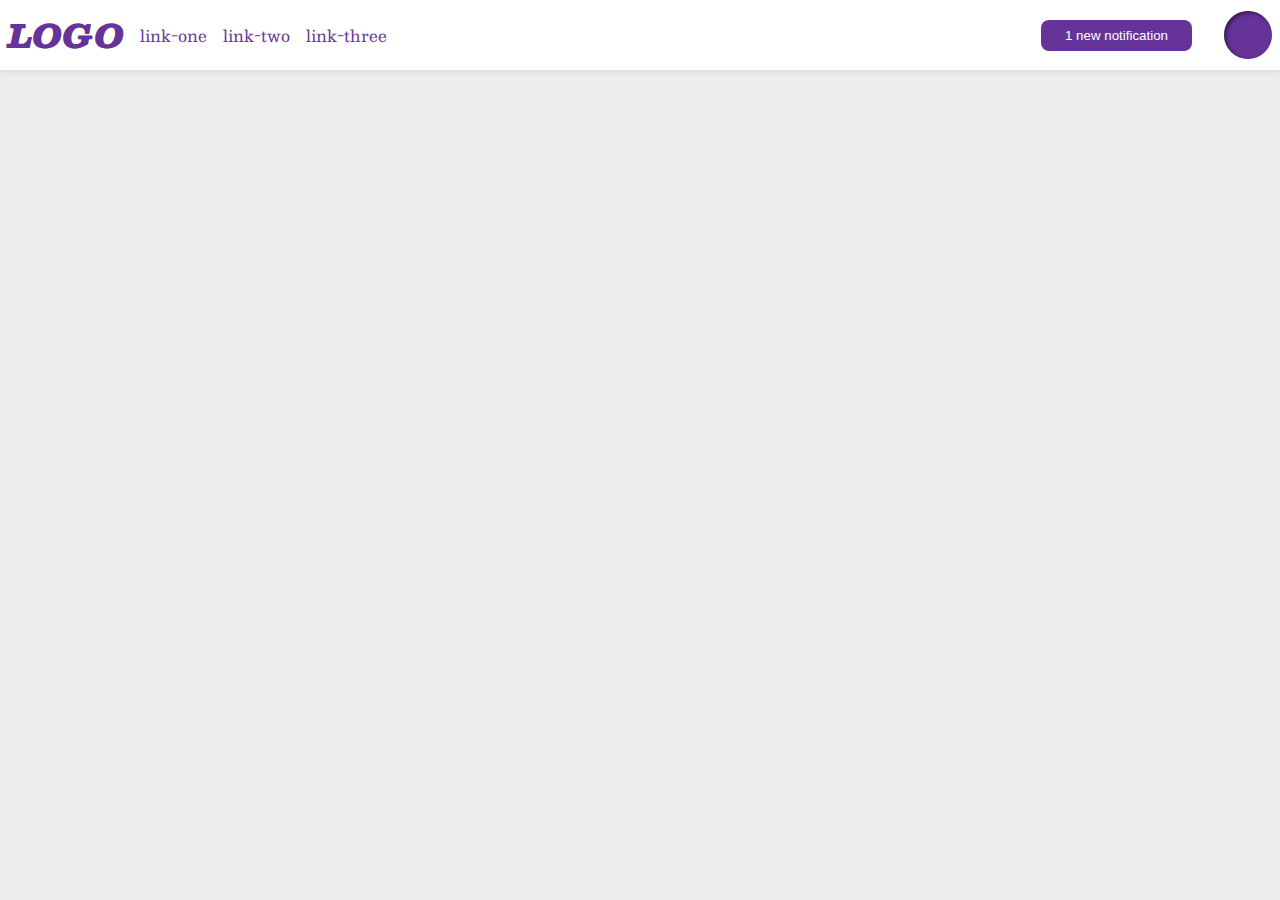
<file: flex/03-flex-header-2/index.html>
<!DOCTYPE html>
<html lang="en">
  <head>
    <meta charset="UTF-8">
    <meta http-equiv="X-UA-Compatible" content="IE=edge">
    <meta name="viewport" content="width=device-width, initial-scale=1.0">
    <title>Flex Header 2</title>
    <link rel="stylesheet" href="style.css">
  </head>
  <body>
    <div class="header">
      <div class="links-left">
        <div class="logo">
          LOGO
        </div>
        <ul class="links">
          <li><a href="google.com">link-one</a></li>
          <li><a href="google.com">link-two</a></li>
          <li><a href="google.com">link-three</a></li>
        </ul>
      </div>
      <div class="links-right">
        <button class="notifications">
          1 new notification
        </button>
        <div class="profile-image"></div>
    </div>
    </div>
  </body>
</html>
</file>
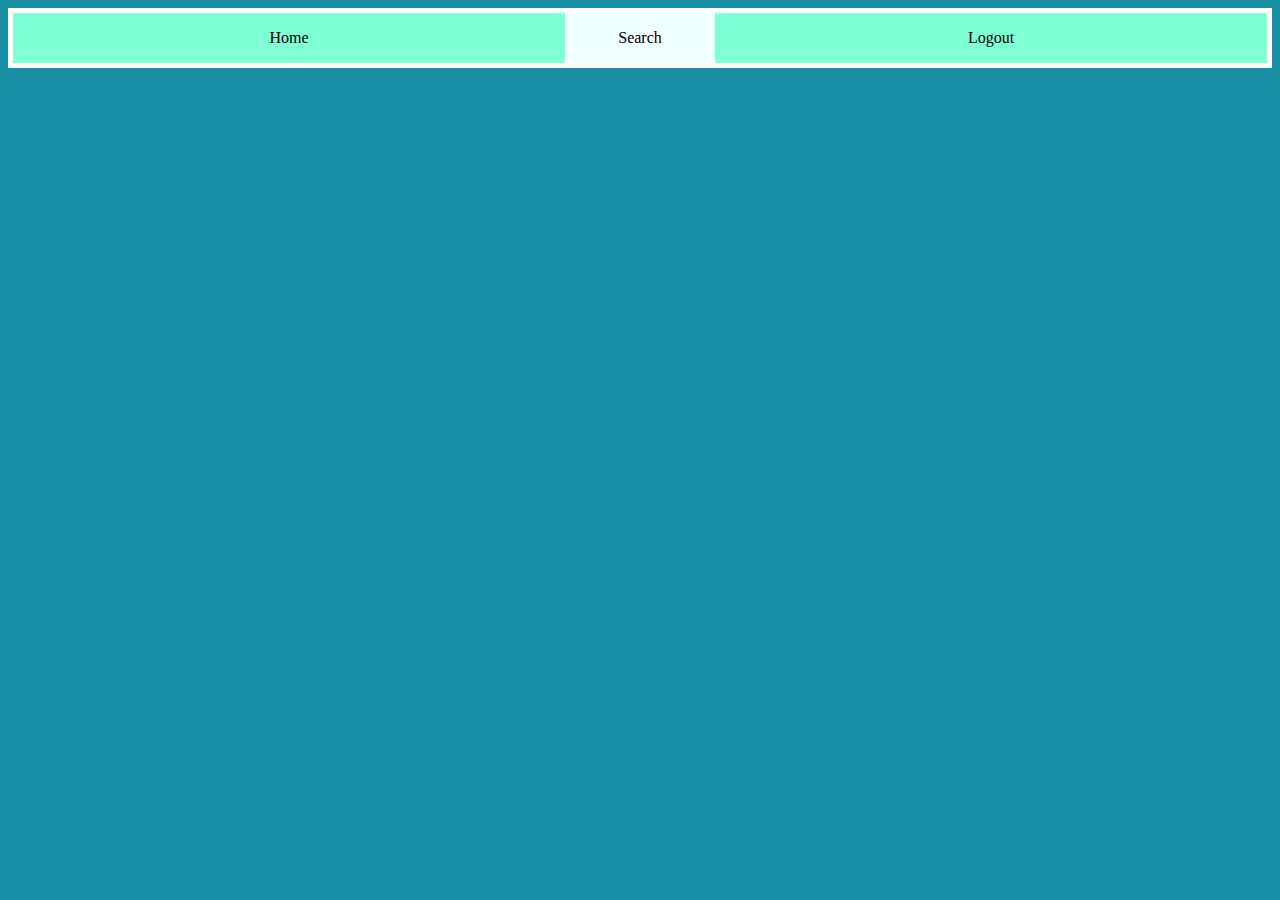
<file: flexbox-additional/replicate/index.html>
<!DOCTYPE html>
<html lang="en">
<head>
    <meta charset="UTF-8">
    <meta http-equiv="X-UA-Compatible" content="IE=edge">
    <meta name="viewport" content="width=device-width, initial-scale=1.0">
    <link rel="stylesheet" href="styles.css">
    <title>Replicate Flex</title>
</head>
<body>
    <div class="nav-container">
        <div class="home">Home</div>
        <div class="search">Search</div>
        <div class="logout">Logout</div>
    </div>
</body>
</html>
</file>
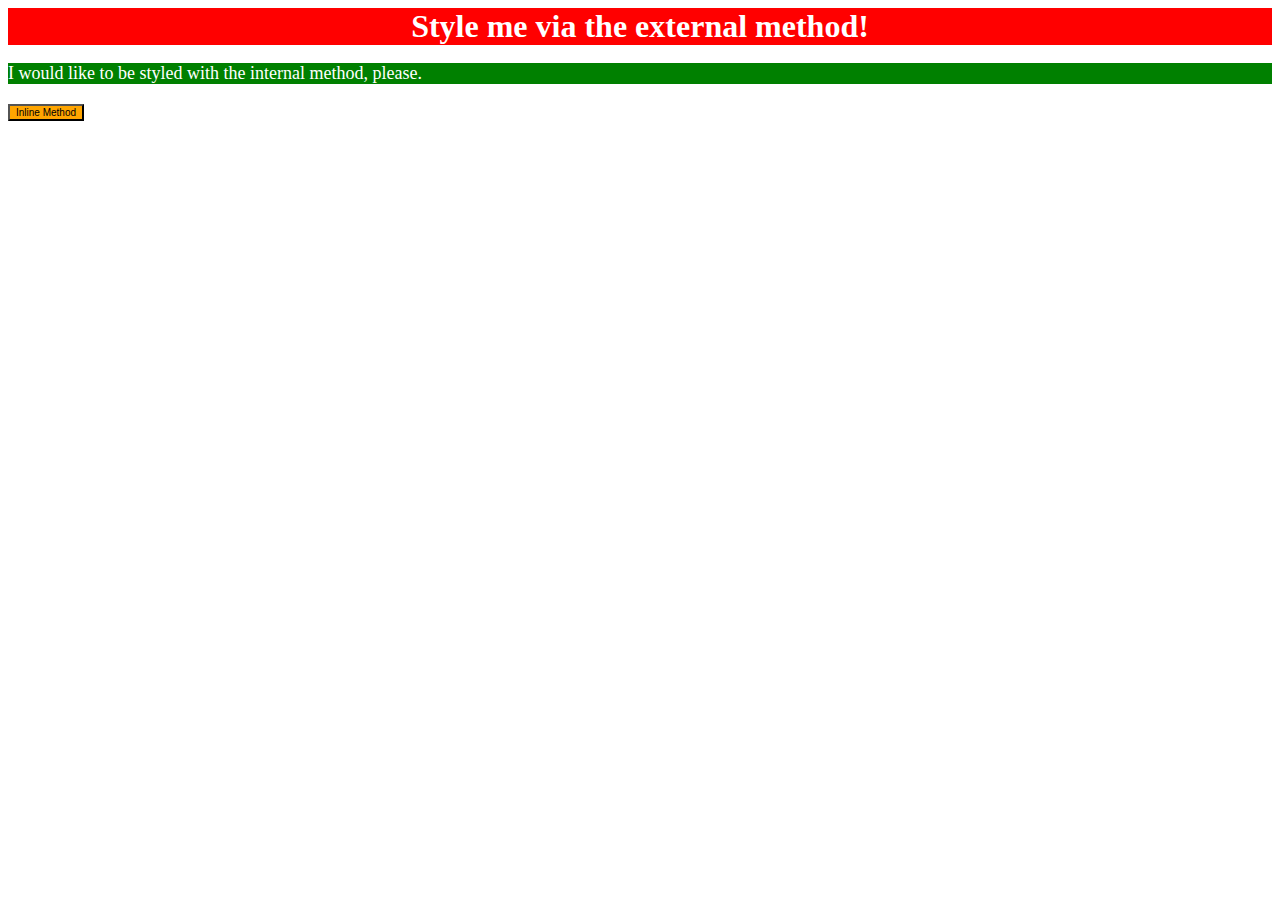
<file: foundations/01-css-methods/index.html>
<!DOCTYPE html>
<html lang="en">
  <head>
    <meta charset="UTF-8">
    <meta http-equiv="X-UA-Compatible" content="IE=edge">
    <meta name="viewport" content="width=device-width, initial-scale=1.0">
    <link rel="stylesheet" href="styles.css">
    <style>
      p{background-color: green; color: white; font-size: 18px;}
    </style>
    <title>Methods for Adding CSS</title>
  </head>
  <body>
    <div>Style me via the external method!</div>
    <p>I would like to be styled with the internal method, please.</p>
    <button style="background-color: orange; font-size: 10px;">Inline Method</button>
  </body>
</html>
</file>
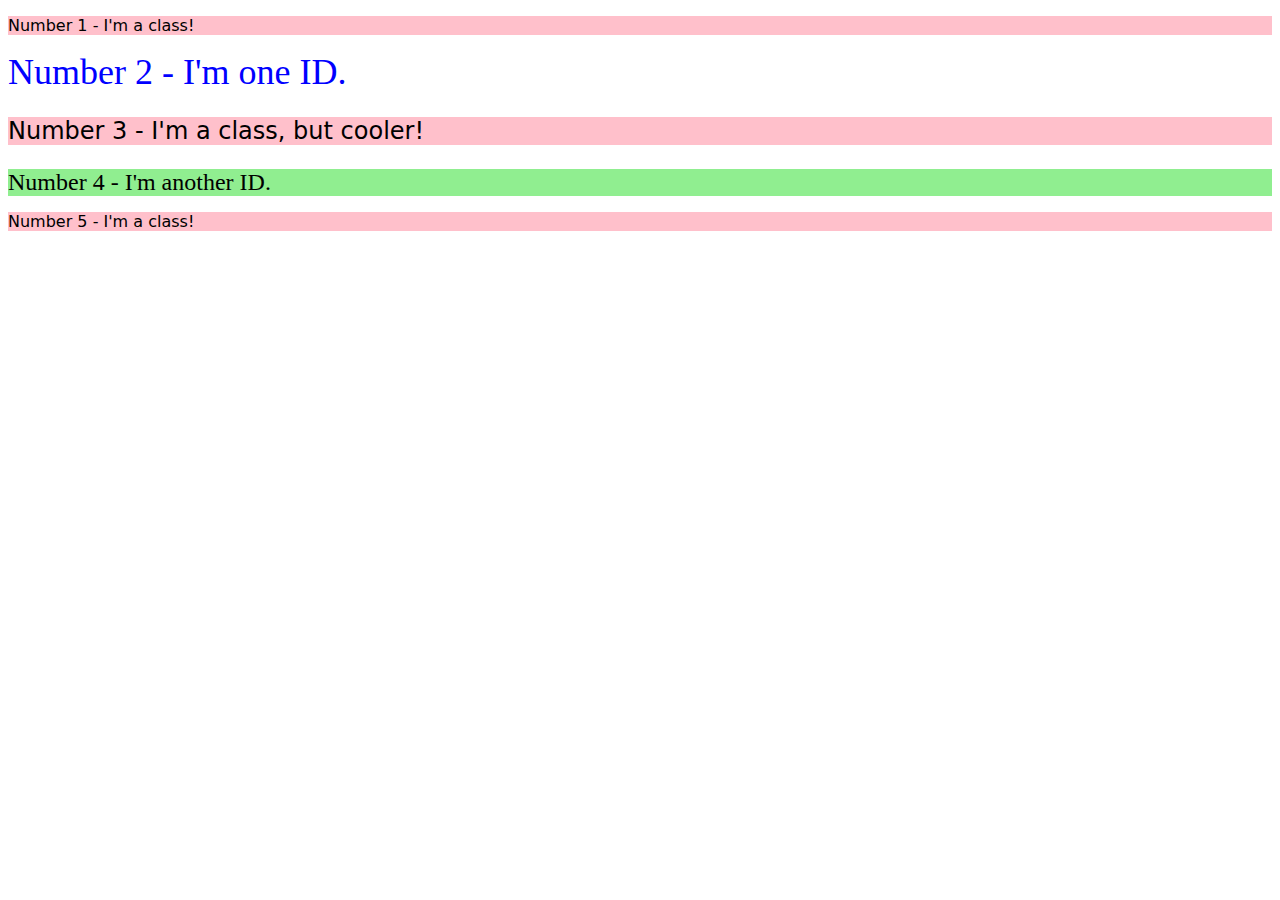
<file: foundations/02-class-id-selectors/index.html>
<!DOCTYPE html>
<html lang="en">
  <head>
    <meta charset="UTF-8">
    <meta http-equiv="X-UA-Compatible" content="IE=edge">
    <meta name="viewport" content="width=device-width, initial-scale=1.0">
    <title>Class and ID Selectors</title>
    <link rel="stylesheet" href="style.css">
  </head>
  <body>
    <p class="odd">Number 1 - I'm a class!</p>
    <div id="blue">Number 2 - I'm one ID.</div>
    <p class="odd large">Number 3 - I'm a class, but cooler!</p>
    <div id="green">Number 4 - I'm another ID.</div>
    <p class="odd">Number 5 - I'm a class!</p>
  </body>
</html>
</file>
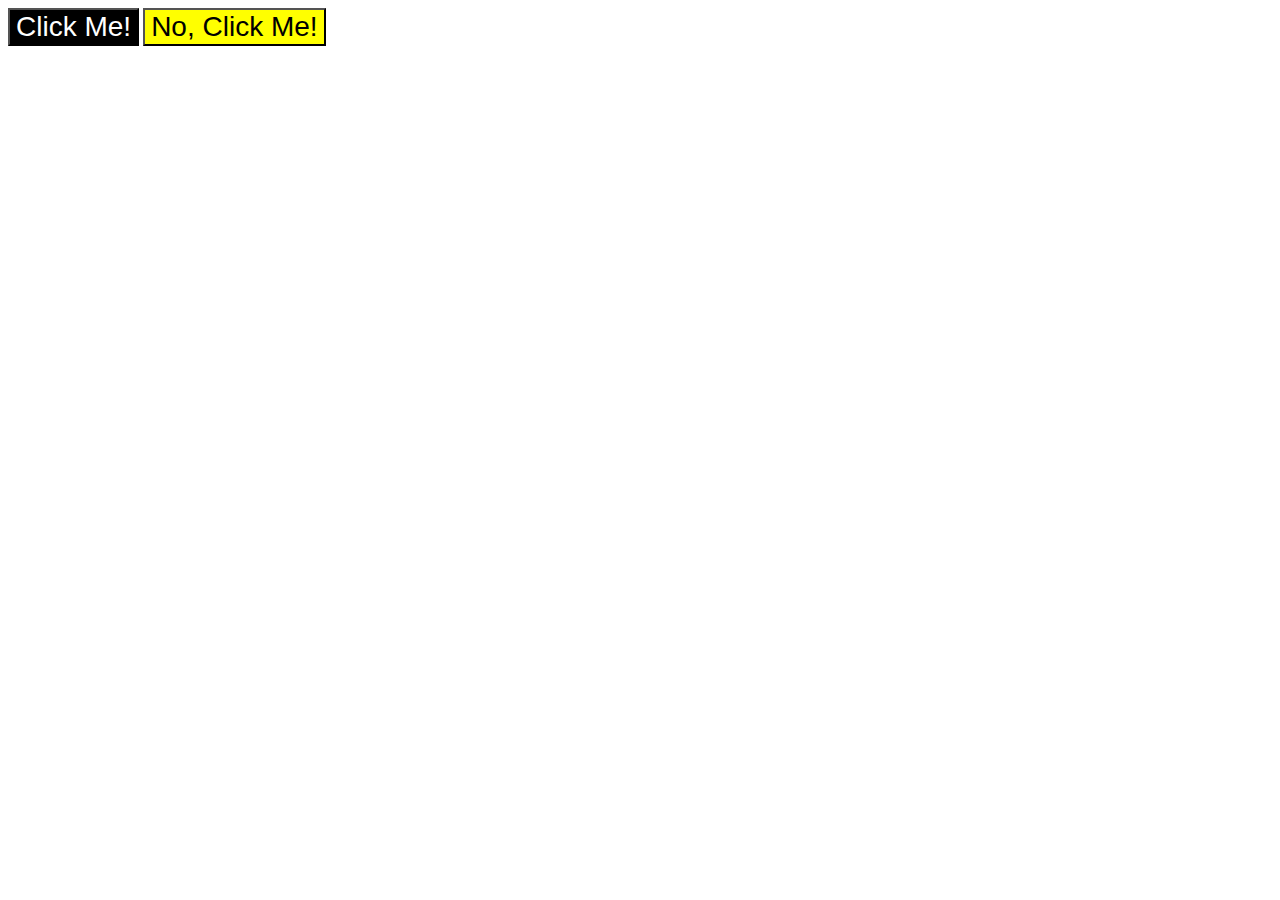
<file: foundations/03-grouping-selectors/index.html>
<!DOCTYPE html>
<html lang="en">
  <head>
    <meta charset="UTF-8">
    <meta http-equiv="X-UA-Compatible" content="IE=edge">
    <meta name="viewport" content="width=device-width, initial-scale=1.0">
    <title>Grouping Selectors</title>
    <link rel="stylesheet" href="style.css">
  </head>
  <body>
    <button class="fancy">Click Me!</button>
    <button class="colorful">No, Click Me!</button>
  </body>
</html>
</file>
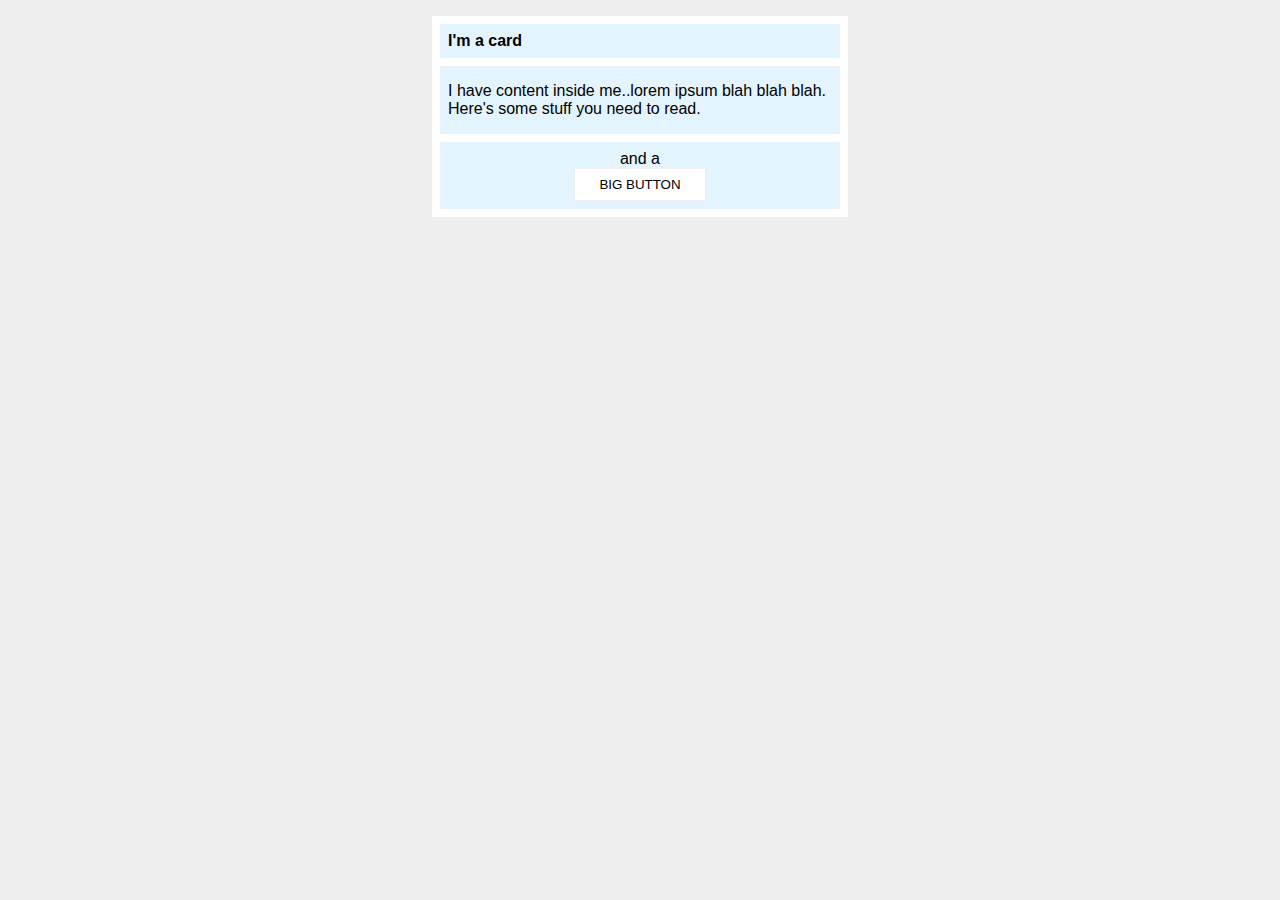
<file: margin-and-padding/02-margin-and-padding-2/index.html>
<!DOCTYPE html>
<html lang="en">
  <head>
    <meta charset="UTF-8">
    <meta http-equiv="X-UA-Compatible" content="IE=edge">
    <meta name="viewport" content="width=device-width, initial-scale=1.0">
    <title>Margin and Padding exercise 2</title>
    <link rel="stylesheet" href="style.css">
  </head>
  <body>
    <div class="card">
      <h1 class="title">I'm a card</h1>
      <div class="content">I have content inside me..lorem ipsum blah blah blah. Here's some stuff you need to read.</div>
      <div class="button-container">and a <br><button>BIG BUTTON</button></div>
    </div>
  </body>
</html>
</file>
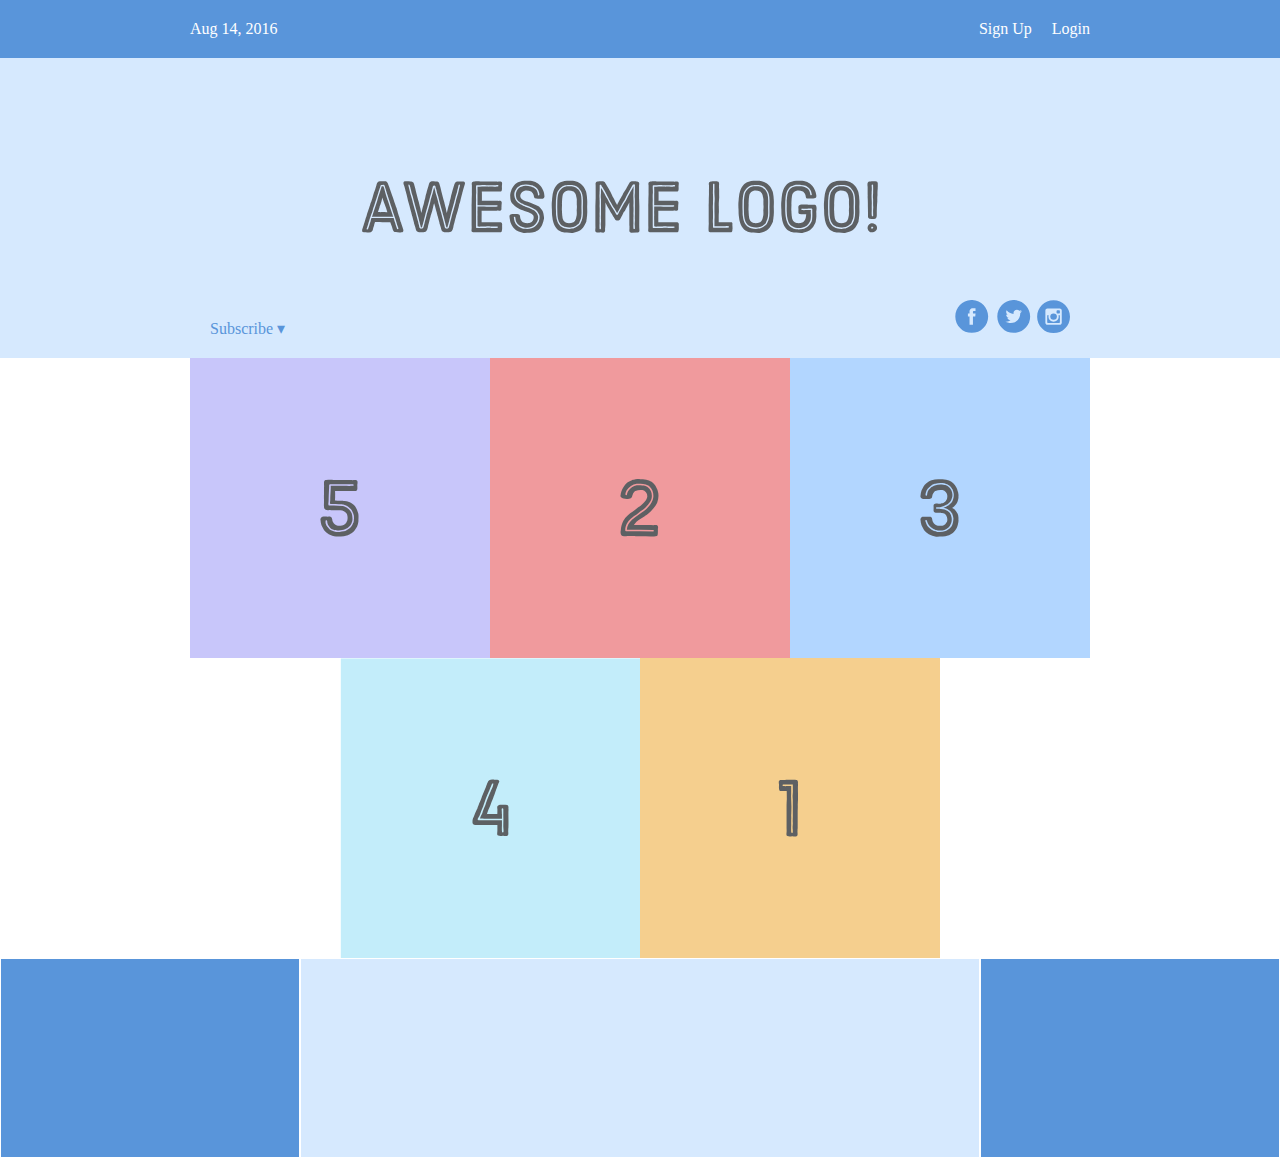
<file: flexbox-additional/flexbox.html>
<!DOCTYPE html>
<html lang="en">
<head>
    <meta charset="UTF-8">
    <meta http-equiv="X-UA-Compatible" content="IE=edge">
    <meta name="viewport" content="width=device-width, initial-scale=1.0">
    <link rel="stylesheet" href="styles.css">
    <title>Document</title>
</head>
<body>
    <div class='menu-container'>
        <div class='menu'>
          <div class='date'>Aug 14, 2016</div>
          <div class='signup'>Sign Up</div>
          <div class='login'>Login</div>
        </div>
      </div>
    <div class="header-container">
        <div class="header">
            <div class="subscribe">Subscribe &#9662;</div>
            <div class="logo"><img src="images/awesome-logo.svg"></div>
            <div class="social"><img src="images/social-icons.svg"></div>
        </div>
    </div>
    <div class="photo-grid-container">
        <div class="photo-grid">
            <div class="photo-grid-item first-item">
                <img src="images/one.svg">
            </div>
            <div class="photo-grid-item">
                <img src="images/two.svg">
            </div>
            <div class="photo-grid-item">
                <img src="images/three.svg">
            </div>
            <div class="photo-grid-item">
                <img src="images/four.svg">
            </div>
            <div class="photo-grid-item last-item">
                <img src="images/five.svg">
            </div>
        </div>
    </div>
    <div class='footer'>
        <div class='footer-item footer-one'></div>
        <div class='footer-item footer-two'></div>
        <div class='footer-item footer-three'></div>
      </div>
</body>
</html>
</file>
<file: flex/03-flex-header-2/style.css>
/* this is some magical font-importing.  
you'll learn about it later. */
@import url('https://fonts.googleapis.com/css2?family=Besley:ital,wght@0,400;1,900&display=swap');

body {
  margin: 0;
  background: #eee;
  font-family: Besley, serif;
}

.header {
  background: white;
  border-bottom: 1px solid #ddd;
  box-shadow: 0 0 8px rgba(0,0,0,.1);
  display: flex;
  justify-content: space-between;
  padding: 8px;
}

.profile-image {
  background: rebeccapurple;
  box-shadow: inset 2px 2px 4px rgba(0,0,0,.5);
  border-radius: 50%;
  width: 48px;
  height: 48px;
  margin-left: 16px;
}

.logo {
  color: rebeccapurple;
  font-size: 32px;
  font-weight: 900;
  font-style: italic;
}

.links-left, .links-right {
  display: flex;
  align-items: center;
  gap: 16px;
}

button {
  border: none;
  border-radius: 8px;
  background: rebeccapurple;
  color: white;
  padding: 8px 24px;
}

a {
  /* this removes the line under our links */
  text-decoration: none;
  color: rebeccapurple;
}

ul {
  list-style-type: none;
  display: flex;
  margin: 0;
  padding: 0;
  gap: 16px;
}
</file>
<file: flexbox-additional/replicate/styles.css>
* {
    background-color: #188fa4;
}

.nav-container {
    border: 5px solid #fff;
    display: flex;
}

.nav-container > div {
    height: 50px;
    display: flex;
    justify-content: center;
    align-items: center;
}

.nav-container > .home {
    background-color: aquamarine;
    flex: 1;
}

.nav-container > .search {
    background-color: azure;
    width: 150px;
}

.nav-container > .logout {
    background-color: aquamarine;
    flex: 1;
}
</file>
<file: foundations/01-css-methods/styles.css>
div{
    background-color: red;
    color: white;
    font-size: 32px;
    text-align: center;
    font-weight: bold;
}
</file>
<file: foundations/02-class-id-selectors/style.css>
p.odd {
    background-color: #ffc0cb;
    font-family: Verdana, "DejaVu Sans", sans-serif;
}

p.large {
    font-size: 24px;
}

#blue {
    color: #0000ff;
    font-size: 36px;
}

#green {
    background-color: #90ee90;
    font-size: 24px;

}
</file>
<file: foundations/03-grouping-selectors/style.css>
.fancy,
.colorful{
    font-size: 28px;
    font-family: Helvetica, "Times New Roman", sans-serif
}

.fancy{
    background-color: black;
    color: white;
}

.colorful{
    background-color: yellow;
}
</file>
<file: margin-and-padding/02-margin-and-padding-2/style.css>
body {
  background: #eee;
  font-family: sans-serif;
}

.card {
  width: 400px;
  background: #fff;
  margin: 16px auto;
  border: 8px solid white;
}

.title {
  background: #e3f4ff;
  font-size: 16px;
  margin: 0 0 8px 0;
  padding: 8px;
}

.content {
  background: #e3f4ff;
  padding: 16px 8px 16px 8px;
}

.button-container {
  background: #e3f4ff;
  margin: 8px 0 0 0;
  padding: 8px;
  text-align: center;
}

button {
  background: white;
  border: 1px solid #eee;
  padding: 8px 24px 8px 24px;
}
</file>
<file: flexbox-additional/styles.css>
* {
    margin: 0;
    padding: 0;
    box-sizing: border-box;
}

.menu-container {
    color: #fff;
    background-color: #5995DA;
    padding: 20px 0;
    display: flex;
    justify-content: center;
}

.menu {
    /* border: 1px solid #fff; */
    width: 900px;
    display: flex;
    justify-content: space-between;
}

.links {
    display: flex;
    justify-content: flex-end;
}

.login {
    margin-left: 20px
}

.header-container {
    color: #5995DA;
    background-color: #D6E9FE;
    display: flex;
    justify-content: center;
}

.header {
    width: 900px;
    height: 300px;
    display: flex;
    justify-content: space-between;
    align-items: center;
}

.photo-grid-container {
    display: flex;
    justify-content: center;
}

.photo-grid {
    width: 900px;
    display: flex;
    justify-content: center;
    flex-wrap: wrap;
    flex-direction: row;
    align-items: center;
}

.photo-grid-item {
    /* border: 1px solid #fff; */
    width: 300px;
    height: 300px;
}

.first-item {
    order: 1;
}

.last-item {
    order: -1;
}

.social,
.subscribe {
    align-self: flex-end;
    margin: 20px;
}

.footer {
    display: flex;
    justify-content: space-between;
  }
  
.footer-item {
    border: 1px solid #fff;
    background-color: #D6E9FE;
    height: 200px;
    flex: 1;
}
.footer-one,
.footer-three {
    background-color: #5995DA;
    flex: initial;
    width: 300px;
}

.signup {
    margin-left: auto;
}
</file>
